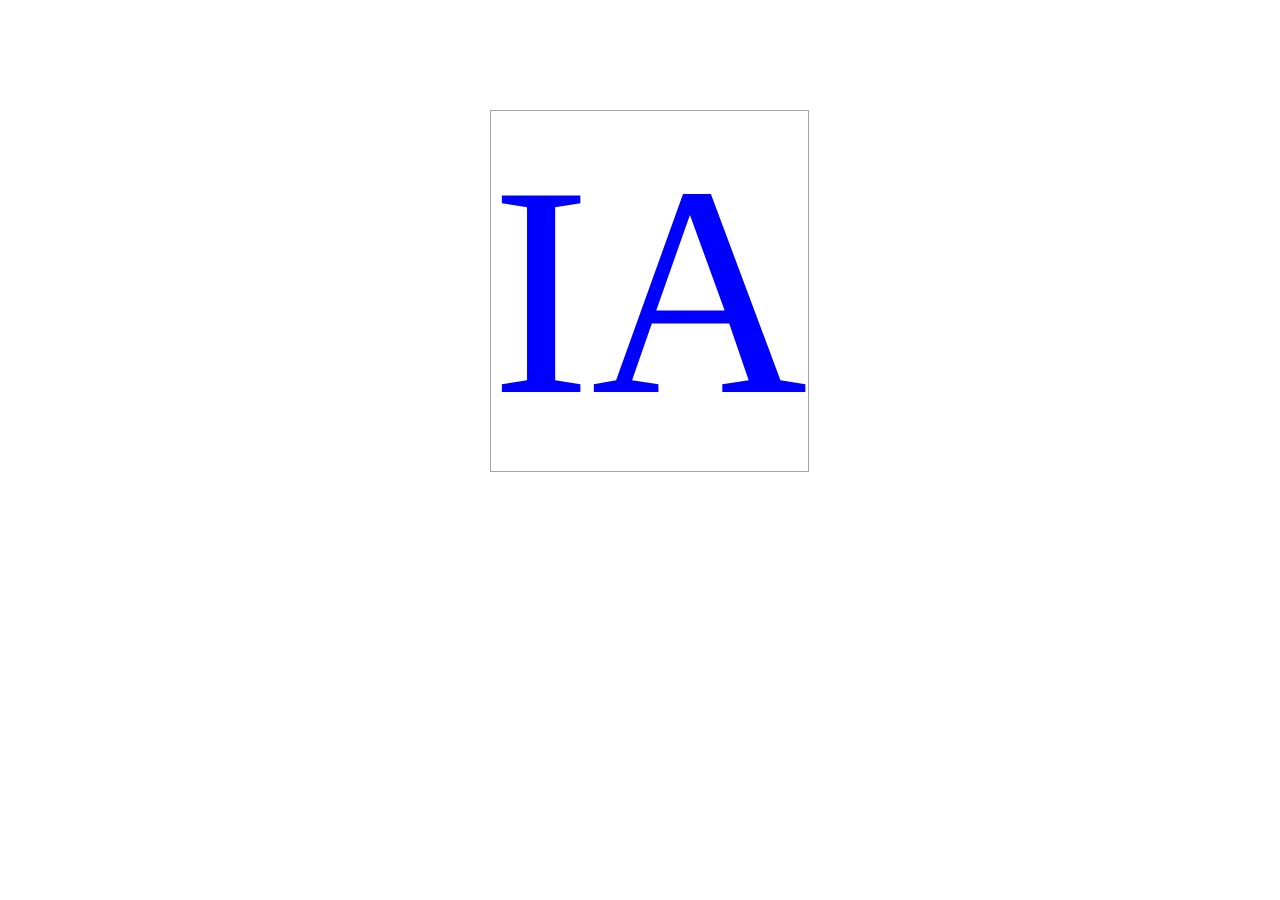
<file: index.htm>
<!DOCTYPE HTML>
<html xmlns="http://www.w3.org/1999/xhtml" dir="ltr" lang="en">
 <head>
  <meta http-equiv="content-type" content="text/html; charset=UTF-8" />
  <meta name="generator" content="openElement (1.57.9)" />
  <link id="openElement" rel="stylesheet" type="text/css" href="WEFiles/Css/v02/openElement.css?v=50491144800" />
  <link id="OETemplate1" rel="stylesheet" type="text/css" href="Templates/Base.css?v=50491144800" />
  <link id="OEBase" rel="stylesheet" type="text/css" href="index.css?v=50491144800" />
  <!--[if lte IE 7]>
  <link rel="stylesheet" type="text/css" href="WEFiles/Css/ie7.css?v=50491144800" />
  <![endif]-->
  <script type="text/javascript">
   var WEInfoPage = {"PHPVersion":"phpOK","OEVersion":"1-57-9","PagePath":"index","Culture":"DEFAULT","LanguageCode":"EN","RelativePath":"","RenderMode":"Export","PageAssociatePath":"index","EditorTexts":null};
  </script>
  <script type="text/javascript" src="WEFiles/Client/jQuery/1.10.2.js?v=50491144800"></script>
  <script type="text/javascript" src="WEFiles/Client/jQuery/migrate.js?v=50491144800"></script>
  <script type="text/javascript" src="WEFiles/Client/Common/oe.min.js?v=50491144800"></script>
  <script type="text/javascript" src="index(var).js?v=50491144800"></script>
  <script type="text/javascript" src="WEFiles/Client/WEDisableRightClick-v21.js?v=50491144800"></script>
 </head>
 <body class="" data-gl="{&quot;KeywordsHomeNotInherits&quot;:false}">
  <form id="XForm" method="post" action="#"></form>
  <div id="XBody" class="BaseDiv RBoth OEPageXbody OESK_XBody_Default" style="z-index:1000">
   <div class="OESZ OESZ_DivContent OESZG_XBody">
    <div class="OESZ OESZ_XBodyContent OESZG_XBody OECT OECT_Content OECTAbs">
     <div id="WEf108c224e3" class="BaseDiv RNone OEWELinkButton OESK_WELinkButton_Default" style="z-index:1001" onclick="return OE.Navigate.open(event,'Files/Other/IA/AI.htm',1)">
      <div class="OESZ OESZ_DivContent OESZG_WEf108c224e3">
       <a class="OESZ OESZ_Text OESZG_WEf108c224e3 ContentBox" href="Files/Other/IA/AI.htm"><span style="font-size:300px;">IA</span></a>
      </div>
     </div>
    </div>
    <div class="OESZ OESZ_XBodyFooter OESZG_XBody OECT OECT_Footer OECTAbs"></div>
   </div>
  </div>
 </body>
</html>
</file>
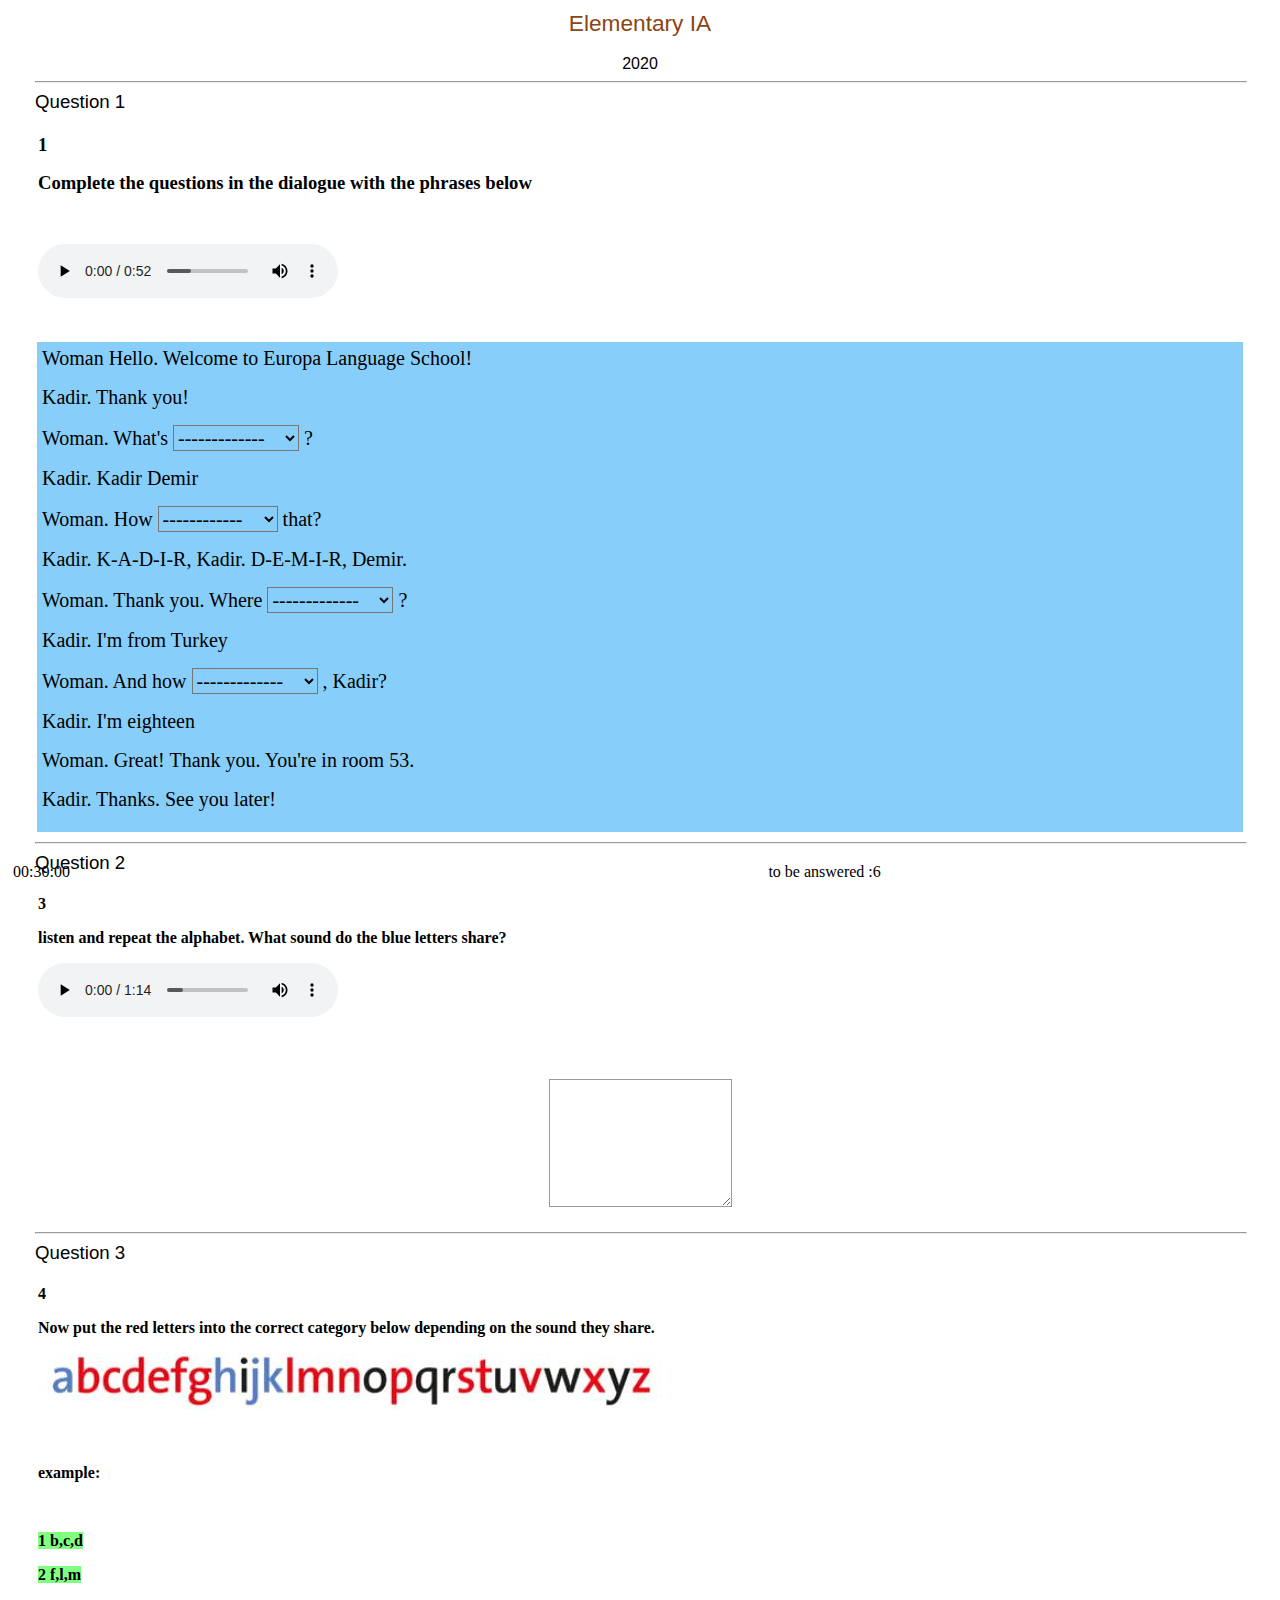
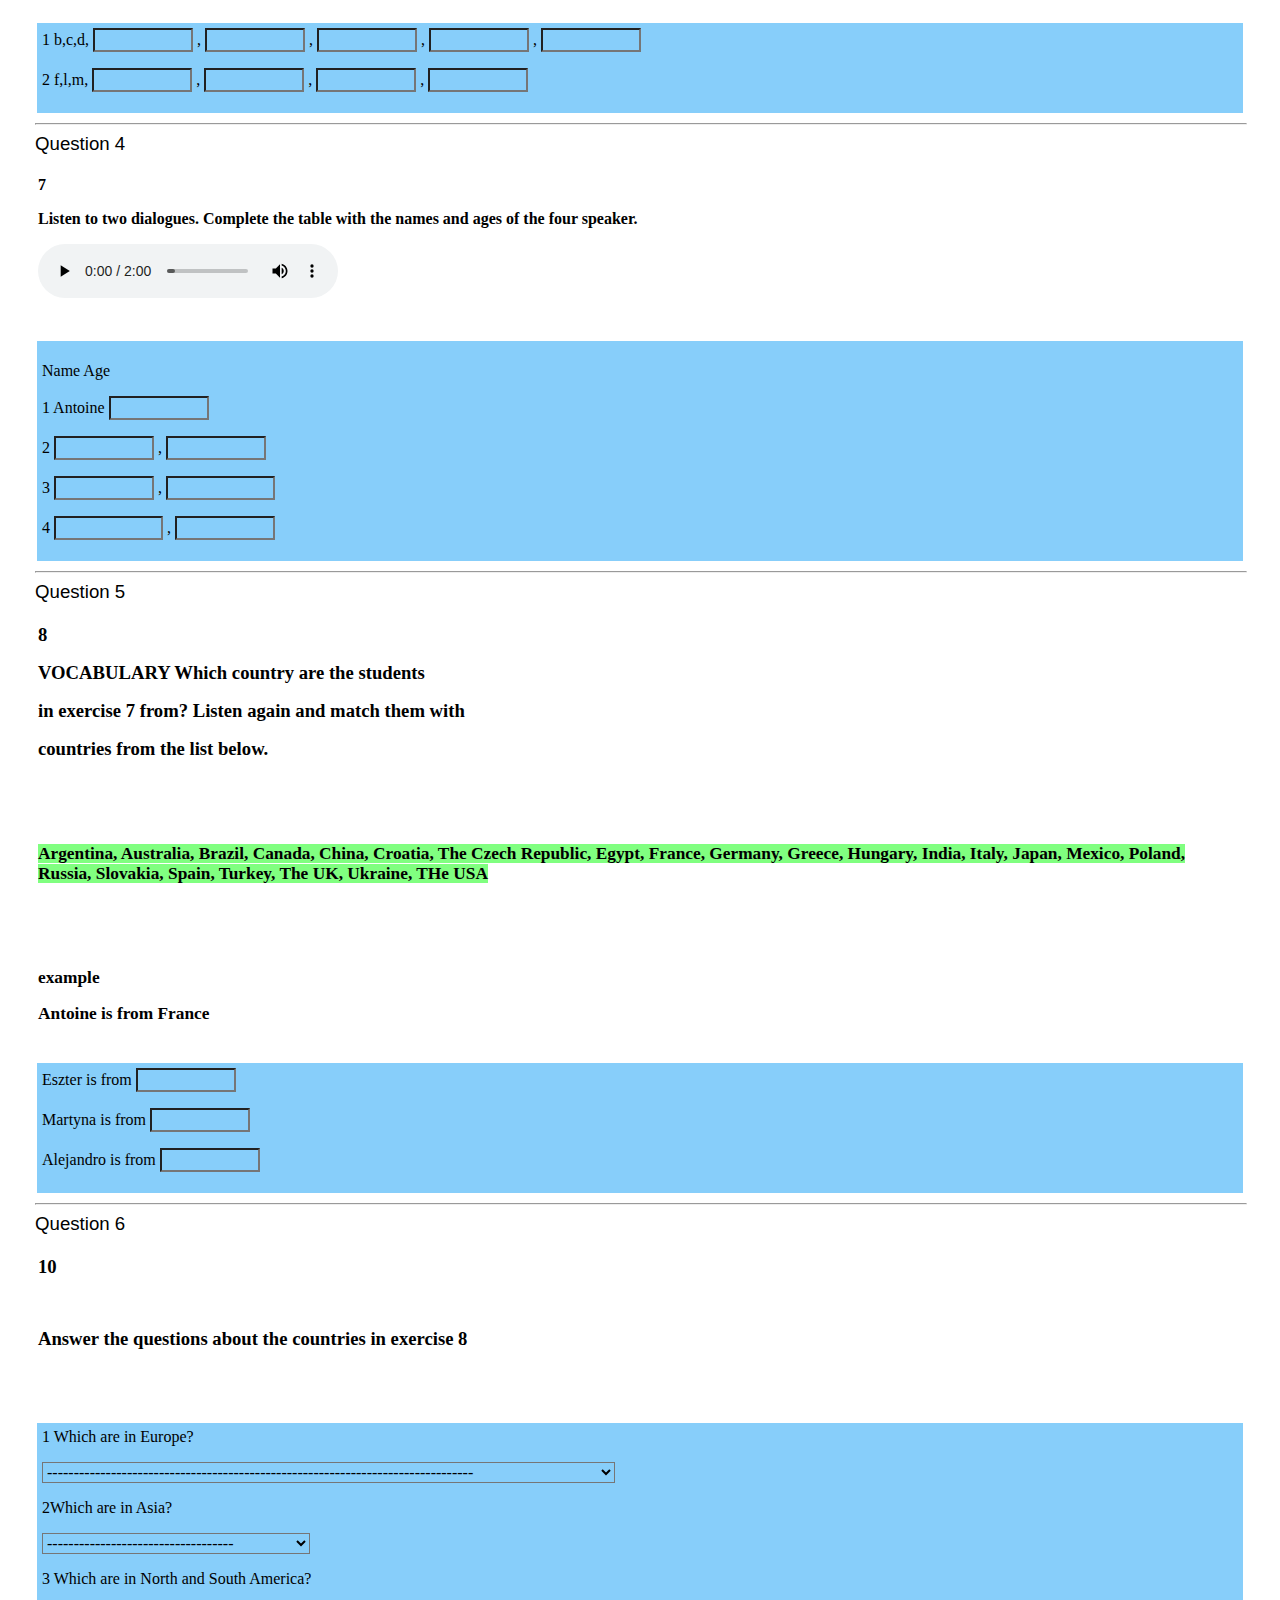
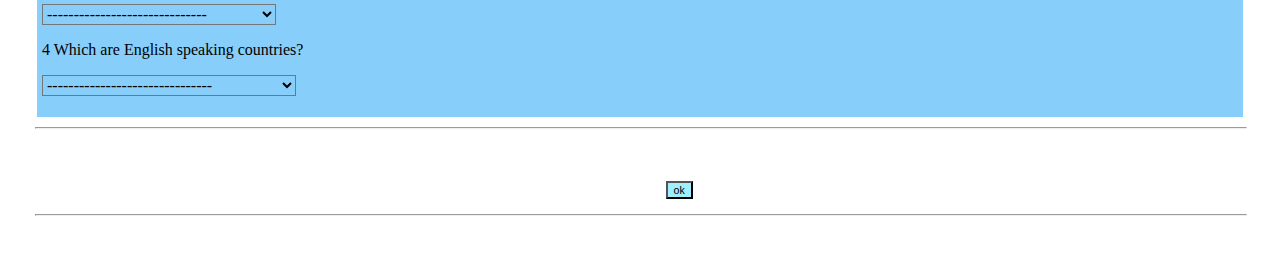
<file: Files/Other/IA/AI.htm>
<!DOCTYPE html>
<HTML>
<HEAD>
<META HTTP-EQUIV="Content-Type" CONTENT="text/html; CHARSET=Windows-1252">
<META name="Author" content="Produced using smartkurs 2.0">
<META name="generator" content="smartkurs 2.0">
<META name="keywords" content="quiz">
<META name="description" content="Elementary IA">
<TITLE>smartkurs</TITLE>
<LINK href="css/AI.css" rel="stylesheet" type="text/css">
<link href="css/base.css" rel="stylesheet"/>
<SCRIPT LANGUAGE='JavaScript' SRC='./AI.js'></SCRIPT>
<link href="css/modalDlg.css" rel="stylesheet"/>

<script language="javascript" type="text/javascript">
 document.addEventListener("contextmenu", function(e){ e.preventDefault();}, false);

function startQuiz() {
  var status;

  Constructor();
  window.focus();
  UnmanageAllDialogs();
  init_valid();
  AskMeName();
  startFloatLayer();
  oldtime=StartTime();
  Timer();
  if (GetNRepeat()==0) initShortQuestion();
  end_test=0;
}

function ManageLoadPage()
{
startQuiz();
}
</script>
</HEAD>
<BODY OnLoad="ManageLoadPage()" >
<div style="width:100%; margin:0 auto;">
<script language="javascript" type="text/javascript">
  keyword = "coAppNdJ+FV@tf";
</script>
  <form class="hidden_style"><input type="hidden" id="hidden_url" value="css/AI.css"></form>
<CENTER>
<SPAN class='quiz_title_class'>Elementary IA</SPAN><BR>
<BR>
<SPAN class='quiz_profile_class'>2020</SPAN><BR>
</CENTER>
<HR class='horizontal-bar'>
<FORM NAME='domanda'>

<TABLE id='FloatingStatusbarPanel' width='95%' style='position:absolute; left:100px; top:-100px; z-index:2;'>
<TR>
<TD ALIGN='left' ID='clock' CLASS='floating_statusbar_class'>00:30:00</TD>
<TD ALIGN='center' CLASS='floating_statusbar_class'>
to be answered :<SPAN ID='nToDo'>6</SPAN>
</TD></TR></TABLE>

<script language="javascript" type="text/javascript">
function initValuate1()
{
 this.length = 4;
 var choice,valuation,data,remark;
 choice = getTextSelected(document.domanda.gap001000);
 valuation = new init_array(1);
 valuation.length = 1;
 valuation[0] = unescape(DecodeString("RMIJzmMF2kSZ6Vn0"));
 data = unescape("<span style=%22background-color:#87CEFA;font-family:Times New Roman;font-size:15pt;%22>Woman Hello. Welcome to Europa Language School! </span></p>    <p><span style=%22background-color:#87CEFA;font-family:Times New Roman;font-size:15pt;%22>Kadir. Thank you! </span></p>    <p><span style=%22background-color:#87CEFA;font-family:Times New Roman;font-size:15pt;%22>Woman. What%27s");
 this[0] = new AnsReport(choice,valuation,data,0);
 choice = getTextSelected(document.domanda.gap001001);
 valuation = new init_array(1);
 valuation.length = 1;
 valuation[0] = unescape(DecodeString("KGSxC18XEcNLLNvL"));
 data = unescape("?</span></p>    <p><span style=%22background-color:#87CEFA;font-family:Times New Roman;font-size:15pt;%22>Kadir. Kadir Demir </span></p>    <p><span style=%22background-color:#87CEFA;font-family:Times New Roman;font-size:15pt;%22>Woman. How");
 this[1] = new AnsReport(choice,valuation,data,0);
 choice = getTextSelected(document.domanda.gap001002);
 valuation = new init_array(1);
 valuation.length = 1;
 valuation[0] = unescape(DecodeString("JmW3jM8vB0kvrn+w"));
 data = unescape("that? </span></p>    <p><span style=%22background-color:#87CEFA;font-family:Times New Roman;font-size:15pt;%22>Kadir. K-A-D-I-R, Kadir. D-E-M-I-R, Demir. </span></p>    <p><span style=%22background-color:#87CEFA;font-family:Times New Roman;font-size:15pt;%22>Woman. Thank you. Where");
 this[2] = new AnsReport(choice,valuation,data,0);
 choice = getTextSelected(document.domanda.gap001003);
 valuation = new init_array(1);
 valuation.length = 1;
 valuation[0] = unescape(DecodeString("1cazcfZuov/5EqSa"));
 data = unescape("?</span></p>    <p><span style=%22background-color:#87CEFA;font-family:Times New Roman;font-size:15pt;%22> Kadir. I%27m from Turkey </span></p>    <p><span style=%22background-color:#87CEFA;font-family:Times New Roman;font-size:15pt;%22>Woman. And how");
 this[3] = new AnsReport(choice,valuation,data,0);
 pesi[0]=DecodeNumber('lqToU4BqZ1Y=',907,0,99999);

}

</script>
<IMG SRC="media/check.png" CLASS='checkHide' ID='check0' ALIGN='LEFT' HSPACE='5'>
<A NAME='qstAnchor0'>
</A>
<DIV class='quiz_quest_header_class'> Question 1  </DIV>

<DIV ID='hideAns0' CLASS='cardHide'>
<TABLE class="qst_feedback_table_class"><TR class="qst_feedback_TH_class"><TD CLASS="qst_feedback_TD_class">
<SPAN ID='hideTxt0'></SPAN>
</TD></TR></TABLE>
</DIV>
<BR />
<TABLE WIDTH="100%">
<TR><TD class="quiz_quest_class">
<span style="background-color:#FFFFFF;font-family:Microsoft Sans Serif;font-size:14pt;">1</span></p>    <p><span style="background-color:#FFFFFF;font-family:Microsoft Sans Serif;font-size:14pt;">Complete the questions in the dialogue with the phrases below</span></p>    <p>&nbsp;</p>    <p><span style="background-color:#FFFFFF;font-family:Microsoft Sans Serif;font-size:14pt;">
<audio controls><source src="media/p004_track1_02.mp3" type="audio/mpeg" /><EMBED SRC="media/p004_track1_02.mp3" ALIGN="" style = "clear:none" VOLUME="50" AUTOSTART="FALSE" LOOP="FALSE" ></EMBED></audio>
</span></TD></TR></TABLE>
<BR />
<TABLE WIDTH='100%'>
<TR><TD ALIGN='LEFT' class='quiz_answer_class' style='padding:5px'>
<span style="background-color:#87CEFA;font-family:Times New Roman;font-size:15pt;">Woman Hello. Welcome to Europa Language School! </span></p>    <p><span style="background-color:#87CEFA;font-family:Times New Roman;font-size:15pt;">Kadir. Thank you! </span></p>    <p><span style="background-color:#87CEFA;font-family:Times New Roman;font-size:15pt;">Woman. What's <SELECT NAME='gap001000' STYLE='background-color:#87CEFA;font-family:Times New Roman;font-size:15pt;' class='quiz_answer_class'>  <OPTION value='' SELECTED> ------------- </OPTION>
 <OPTION value=" are you from"> are you from</OPTION>
 <OPTION value=" do you spell"> do you spell</OPTION>
 <OPTION value="your name">your name</OPTION>
 </SELECT>
?</span></p>    <p><span style="background-color:#87CEFA;font-family:Times New Roman;font-size:15pt;">Kadir. Kadir Demir </span></p>    <p><span style="background-color:#87CEFA;font-family:Times New Roman;font-size:15pt;">Woman. How <SELECT NAME='gap001001' STYLE='background-color:#87CEFA;font-family:Times New Roman;font-size:15pt;' class='quiz_answer_class'>  <OPTION value='' SELECTED> ------------ </OPTION>
 <OPTION value=" your name"> your name</OPTION>
 <OPTION value=" old are you"> old are you</OPTION>
 <OPTION value="do you spell">do you spell</OPTION>
 </SELECT>
that? </span></p>    <p><span style="background-color:#87CEFA;font-family:Times New Roman;font-size:15pt;">Kadir. K-A-D-I-R, Kadir. D-E-M-I-R, Demir. </span></p>    <p><span style="background-color:#87CEFA;font-family:Times New Roman;font-size:15pt;">Woman. Thank you. Where <SELECT NAME='gap001002' STYLE='background-color:#87CEFA;font-family:Times New Roman;font-size:15pt;' class='quiz_answer_class'>  <OPTION value='' SELECTED> ------------- </OPTION>
 <OPTION value=" your name"> your name</OPTION>
 <OPTION value="are you from">are you from</OPTION>
 <OPTION value=" do you spell"> do you spell</OPTION>
 </SELECT>
?</span></p>    <p><span style="background-color:#87CEFA;font-family:Times New Roman;font-size:15pt;"> Kadir. I'm from Turkey </span></p>    <p><span style="background-color:#87CEFA;font-family:Times New Roman;font-size:15pt;">Woman. And how <SELECT NAME='gap001003' STYLE='background-color:#87CEFA;font-family:Times New Roman;font-size:15pt;' class='quiz_answer_class'>  <OPTION value='' SELECTED> ------------- </OPTION>
 <OPTION value="old are you">old are you</OPTION>
 <OPTION value=" are you from"> are you from</OPTION>
 <OPTION value=" do you spell"> do you spell</OPTION>
 </SELECT>
, Kadir? </span></p>    <p><span style="background-color:#87CEFA;font-family:Times New Roman;font-size:15pt;">Kadir. I'm eighteen</span></p>    <p><span style="background-color:#87CEFA;font-family:Times New Roman;font-size:15pt;"> Woman. Great! Thank you. You're in room 53.</span></p>    <p><span style="background-color:#87CEFA;font-family:Times New Roman;font-size:15pt;">Kadir. Thanks. See you later!</span></TD></TR></TABLE>
<HR class='horizontal-bar'>
<script language="javascript" type="text/javascript">
function initValuate2()
{
 var choice;
 this.length = 1;
 choice = document.domanda.openAns2.value;
 this[0] = new AnsReport(choice,0,0,0);
 pesi[1]=DecodeNumber('UA93/1TW+Zs=',928,0,99999);

}

</script>
<IMG SRC="media/check.png" CLASS='checkHide' ID='check1' ALIGN='LEFT' HSPACE='5'>
<A NAME='qstAnchor1'>
</A>
<DIV class='quiz_quest_header_class'> Question 2  </DIV>

<DIV ID='hideAns1' CLASS='cardHide'>
<TABLE class="qst_feedback_table_class"><TR class="qst_feedback_TH_class"><TD CLASS="qst_feedback_TD_class">
<SPAN ID='hideTxt1'></SPAN>
</TD></TR></TABLE>
</DIV>
<BR />
<TABLE WIDTH="100%">
<TR><TD class="quiz_quest_class">
<b><span style="background-color:#FFFFFF;font-family:Times New Roman;font-size:12pt;">3</span></b></p>    <p><b><span style="background-color:#FFFFFF;font-family:Times New Roman;font-size:12pt;">listen and repeat the alphabet. What sound do the blue letters share?</span></b></p>    <p><b><span style="background-color:#FFFFFF;font-family:Times New Roman;font-size:12pt;">
<audio controls><source src="media/p004_track1_03.mp3" type="audio/mpeg" /><EMBED SRC="media/p004_track1_03.mp3" ALIGN="" style = "clear:none" VOLUME="50" AUTOSTART="FALSE" LOOP="FALSE" ></EMBED></audio>
</span></b></TD></TR></TABLE>
<BR />
<CENTER>
<P>
<TEXTAREA NAME='openAns2' ROWS='8'></TEXTAREA>
</P>
</CENTER>
<HR class='horizontal-bar'>
<script language="javascript" type="text/javascript">
function initValuate3()
{
 this.length = 9;
 var choice,valuation,data,remark;
 choice = document.domanda.gap003000.value;
 valuation = new init_array(1);
 valuation.length = 1;
 valuation[0] = unescape(DecodeString("jqcUeUXV4Cg="));
 data = unescape("<span style=%22background-color:#87CEFA;font-family:Times New Roman;font-size:12pt;%22>1 b,c,d,");
 this[0] = new AnsReport(choice,valuation,data,0);
 choice = document.domanda.gap003001.value;
 valuation = new init_array(1);
 valuation.length = 1;
 valuation[0] = unescape(DecodeString("wymRlvoylFM="));
 data = unescape(",");
 this[1] = new AnsReport(choice,valuation,data,0);
 choice = document.domanda.gap003002.value;
 valuation = new init_array(1);
 valuation.length = 1;
 valuation[0] = unescape(DecodeString("DY13B/91lOE="));
 data = unescape(",");
 this[2] = new AnsReport(choice,valuation,data,0);
 choice = document.domanda.gap003003.value;
 valuation = new init_array(1);
 valuation.length = 1;
 valuation[0] = unescape(DecodeString("0g0MXPeLCSI="));
 data = unescape(",");
 this[3] = new AnsReport(choice,valuation,data,0);
 choice = document.domanda.gap003004.value;
 valuation = new init_array(1);
 valuation.length = 1;
 valuation[0] = unescape(DecodeString("lnqnEtCFzWA="));
 data = unescape(",");
 this[4] = new AnsReport(choice,valuation,data,0);
 choice = document.domanda.gap003005.value;
 valuation = new init_array(1);
 valuation.length = 1;
 valuation[0] = unescape(DecodeString("bflWb3bSId0="));
 data = unescape("</span></p>    <p><span style=%22background-color:#87CEFA;font-family:Times New Roman;font-size:12pt;%22>2 f,l,m,");
 this[5] = new AnsReport(choice,valuation,data,0);
 choice = document.domanda.gap003006.value;
 valuation = new init_array(1);
 valuation.length = 1;
 valuation[0] = unescape(DecodeString("Zkv4Sj9rRtI="));
 data = unescape(",");
 this[6] = new AnsReport(choice,valuation,data,0);
 choice = document.domanda.gap003007.value;
 valuation = new init_array(1);
 valuation.length = 1;
 valuation[0] = unescape(DecodeString("Xz2/e5qn/hU="));
 data = unescape(",");
 this[7] = new AnsReport(choice,valuation,data,0);
 choice = document.domanda.gap003008.value;
 valuation = new init_array(1);
 valuation.length = 1;
 valuation[0] = unescape(DecodeString("aHvO4UJjFSM="));
 data = unescape(",");
 this[8] = new AnsReport(choice,valuation,data,0);
 pesi[2]=DecodeNumber('qqIrJn+bUak=',949,0,99999);

}

</script>
<IMG SRC="media/check.png" CLASS='checkHide' ID='check2' ALIGN='LEFT' HSPACE='5'>
<A NAME='qstAnchor2'>
</A>
<DIV class='quiz_quest_header_class'> Question 3  </DIV>

<DIV ID='hideAns2' CLASS='cardHide'>
<TABLE class="qst_feedback_table_class"><TR class="qst_feedback_TH_class"><TD CLASS="qst_feedback_TD_class">
<SPAN ID='hideTxt2'></SPAN>
</TD></TR></TABLE>
</DIV>
<BR />
<TABLE WIDTH="100%">
<TR><TD class="quiz_quest_class">
<b><span style="background-color:#FFFFFF;font-family:Times New Roman;font-size:12pt;">4</span></b></p>    <p><b><span style="background-color:#FFFFFF;font-family:Times New Roman;font-size:12pt;"> Now put the red letters into the correct category below depending on the sound they share.</span></b></p>    <p><img width="633" height="57" src="media/img_0003_0000_00_1.jpg" /></p>    <p>&nbsp;</p>    <p><b><span style="background-color:#FFFFFF;font-family:Times New Roman;font-size:12pt;">example: </span></b></p>    <p>&nbsp;</p>    <p><b><span style="background-color:#80FF80;font-family:Times New Roman;font-size:12pt;">1 b,c,d</span></b></p>    <p><b><span style="background-color:#80FF80;font-family:Times New Roman;font-size:12pt;">2 f,l,m</span></b></p>    <p></TD></TR></TABLE>
<BR />
<TABLE WIDTH='100%'>
<TR><TD ALIGN='LEFT' class='quiz_answer_class' style='padding:5px'>
<span style="background-color:#87CEFA;font-family:Times New Roman;font-size:12pt;">1 b,c,d, <INPUT TYPE='text' NAME='gap003000' SIZE=8 STYLE='background-color:#87CEFA;font-family:Times New Roman;font-size:12pt;' class='quiz_answer_class'> , <INPUT TYPE='text' NAME='gap003001' SIZE=8 STYLE='background-color:#87CEFA;font-family:Times New Roman;font-size:12pt;' class='quiz_answer_class'> , <INPUT TYPE='text' NAME='gap003002' SIZE=8 STYLE='background-color:#87CEFA;font-family:Times New Roman;font-size:12pt;' class='quiz_answer_class'> , <INPUT TYPE='text' NAME='gap003003' SIZE=8 STYLE='background-color:#87CEFA;font-family:Times New Roman;font-size:12pt;' class='quiz_answer_class'> , <INPUT TYPE='text' NAME='gap003004' SIZE=8 STYLE='background-color:#87CEFA;font-family:Times New Roman;font-size:12pt;' class='quiz_answer_class'> </span></p>    <p><span style="background-color:#87CEFA;font-family:Times New Roman;font-size:12pt;">2 f,l,m, <INPUT TYPE='text' NAME='gap003005' SIZE=8 STYLE='background-color:#87CEFA;font-family:Times New Roman;font-size:12pt;' class='quiz_answer_class'> , <INPUT TYPE='text' NAME='gap003006' SIZE=8 STYLE='background-color:#87CEFA;font-family:Times New Roman;font-size:12pt;' class='quiz_answer_class'> , <INPUT TYPE='text' NAME='gap003007' SIZE=8 STYLE='background-color:#87CEFA;font-family:Times New Roman;font-size:12pt;' class='quiz_answer_class'> , <INPUT TYPE='text' NAME='gap003008' SIZE=8 STYLE='background-color:#87CEFA;font-family:Times New Roman;font-size:12pt;' class='quiz_answer_class'> </span></TD></TR></TABLE>
<HR class='horizontal-bar'>
<script language="javascript" type="text/javascript">
function initValuate4()
{
 this.length = 7;
 var choice,valuation,data,remark;
 choice = document.domanda.gap004000.value;
 valuation = new init_array(2);
 valuation.length = 2;
 valuation[0] = unescape(DecodeString("8KojU/b2CvY="));
 valuation[1] = unescape(DecodeString("LPJlwhOhsKg="));
 data = unescape("<span style=%22background-color:#87CEFA;font-family:Times New Roman;font-size:12pt;%22> </span></p>    <p><span style=%22background-color:#87CEFA;font-family:Times New Roman;font-size:12pt;%22>    Name   Age</span></p>    <p><span style=%22background-color:#87CEFA;font-family:Times New Roman;font-size:12pt;%22>1  Antoine");
 this[0] = new AnsReport(choice,valuation,data,0);
 choice = document.domanda.gap004001.value;
 valuation = new init_array(1);
 valuation.length = 1;
 valuation[0] = unescape(DecodeString("idhLaeOIBag="));
 data = unescape("</span></p>    <p><span style=%22background-color:#87CEFA;font-family:Times New Roman;font-size:12pt;%22>2");
 this[1] = new AnsReport(choice,valuation,data,0);
 choice = document.domanda.gap004002.value;
 valuation = new init_array(2);
 valuation.length = 2;
 valuation[0] = unescape(DecodeString("8KojU/b2CvY="));
 valuation[1] = unescape(DecodeString("LPJlwhOhsKg="));
 data = unescape(",");
 this[2] = new AnsReport(choice,valuation,data,0);
 choice = document.domanda.gap004003.value;
 valuation = new init_array(1);
 valuation.length = 1;
 valuation[0] = unescape(DecodeString("htCoEPAp7xY="));
 data = unescape("</span></p>    <p><span style=%22background-color:#87CEFA;font-family:Times New Roman;font-size:12pt;%22>3");
 this[3] = new AnsReport(choice,valuation,data,0);
 choice = document.domanda.gap004004.value;
 valuation = new init_array(2);
 valuation.length = 2;
 valuation[0] = unescape(DecodeString("P+FYeMyDxSS9tnVY"));
 valuation[1] = unescape(DecodeString("4iQfbb2U3eA="));
 data = unescape(",");
 this[4] = new AnsReport(choice,valuation,data,0);
 choice = document.domanda.gap004005.value;
 valuation = new init_array(1);
 valuation.length = 1;
 valuation[0] = unescape(DecodeString("Eui4BLzC9YnJ8T9z"));
 data = unescape("</span></p>    <p><span style=%22background-color:#87CEFA;font-family:Times New Roman;font-size:12pt;%22>4");
 this[5] = new AnsReport(choice,valuation,data,0);
 choice = document.domanda.gap004006.value;
 valuation = new init_array(2);
 valuation.length = 2;
 valuation[0] = unescape(DecodeString("2T6Zj5MksIo="));
 valuation[1] = unescape(DecodeString("1MGtBBsI2N4="));
 data = unescape(",");
 this[6] = new AnsReport(choice,valuation,data,0);
 pesi[3]=DecodeNumber('SKto3I11RV0=',970,0,99999);

}

</script>
<IMG SRC="media/check.png" CLASS='checkHide' ID='check3' ALIGN='LEFT' HSPACE='5'>
<A NAME='qstAnchor3'>
</A>
<DIV class='quiz_quest_header_class'> Question 4  </DIV>

<DIV ID='hideAns3' CLASS='cardHide'>
<TABLE class="qst_feedback_table_class"><TR class="qst_feedback_TH_class"><TD CLASS="qst_feedback_TD_class">
<SPAN ID='hideTxt3'></SPAN>
</TD></TR></TABLE>
</DIV>
<BR />
<TABLE WIDTH="100%">
<TR><TD class="quiz_quest_class">
<b><span style="background-color:#FFFFFF;font-family:Times New Roman;font-size:12pt;">7</span></b></p>    <p><b><span style="background-color:#FFFFFF;font-family:Times New Roman;font-size:12pt;">Listen to two dialogues. Complete the table with the names and ages of the four speaker.</span></b></p>    <p><b><span style="background-color:#FFFFFF;font-family:Times New Roman;font-size:12pt;">
<audio controls><source src="media/p004_track1_05.mp3" type="audio/mpeg" /><EMBED SRC="media/p004_track1_05.mp3" ALIGN="" style = "clear:none" VOLUME="50" AUTOSTART="FALSE" LOOP="FALSE" ></EMBED></audio>
</span></b></TD></TR></TABLE>
<BR />
<TABLE WIDTH='100%'>
<TR><TD ALIGN='LEFT' class='quiz_answer_class' style='padding:5px'>
<span style="background-color:#87CEFA;font-family:Times New Roman;font-size:12pt;"> </span></p>    <p><span style="background-color:#87CEFA;font-family:Times New Roman;font-size:12pt;">    Name   Age</span></p>    <p><span style="background-color:#87CEFA;font-family:Times New Roman;font-size:12pt;">1  Antoine <INPUT TYPE='text' NAME='gap004000' SIZE=8 STYLE='background-color:#87CEFA;font-family:Times New Roman;font-size:12pt;' class='quiz_answer_class'> </span></p>    <p><span style="background-color:#87CEFA;font-family:Times New Roman;font-size:12pt;">2 <INPUT TYPE='text' NAME='gap004001' SIZE=8 STYLE='background-color:#87CEFA;font-family:Times New Roman;font-size:12pt;' class='quiz_answer_class'> , <INPUT TYPE='text' NAME='gap004002' SIZE=8 STYLE='background-color:#87CEFA;font-family:Times New Roman;font-size:12pt;' class='quiz_answer_class'> </span></p>    <p><span style="background-color:#87CEFA;font-family:Times New Roman;font-size:12pt;">3 <INPUT TYPE='text' NAME='gap004003' SIZE=8 STYLE='background-color:#87CEFA;font-family:Times New Roman;font-size:12pt;' class='quiz_answer_class'> , <INPUT TYPE='text' NAME='gap004004' SIZE=9 STYLE='background-color:#87CEFA;font-family:Times New Roman;font-size:12pt;' class='quiz_answer_class'> </span></p>    <p><span style="background-color:#87CEFA;font-family:Times New Roman;font-size:12pt;">4 <INPUT TYPE='text' NAME='gap004005' SIZE=9 STYLE='background-color:#87CEFA;font-family:Times New Roman;font-size:12pt;' class='quiz_answer_class'> , <INPUT TYPE='text' NAME='gap004006' SIZE=8 STYLE='background-color:#87CEFA;font-family:Times New Roman;font-size:12pt;' class='quiz_answer_class'> </span></TD></TR></TABLE>
<HR class='horizontal-bar'>
<script language="javascript" type="text/javascript">
function initValuate5()
{
 this.length = 3;
 var choice,valuation,data,remark;
 choice = document.domanda.gap005000.value;
 valuation = new init_array(1);
 valuation.length = 1;
 valuation[0] = unescape(DecodeString("mpCRRvvpQuo="));
 data = unescape("<span style=%22background-color:#87CEFA;font-family:Times New Roman;font-size:12pt;%22>Eszter is from");
 this[0] = new AnsReport(choice,valuation,data,0);
 choice = document.domanda.gap005001.value;
 valuation = new init_array(1);
 valuation.length = 1;
 valuation[0] = unescape(DecodeString("Hnp2khrfYh0="));
 data = unescape("</span></p>    <p><span style=%22background-color:#87CEFA;font-family:Times New Roman;font-size:12pt;%22>Martyna is from");
 this[1] = new AnsReport(choice,valuation,data,0);
 choice = document.domanda.gap005002.value;
 valuation = new init_array(1);
 valuation.length = 1;
 valuation[0] = unescape(DecodeString("GuhojSwmsBE="));
 data = unescape("</span></p>    <p><span style=%22background-color:#87CEFA;font-family:Times New Roman;font-size:12pt;%22>Alejandro is from");
 this[2] = new AnsReport(choice,valuation,data,0);
 pesi[4]=DecodeNumber('Vimz0qA61pw=',991,0,99999);

}

</script>
<IMG SRC="media/check.png" CLASS='checkHide' ID='check4' ALIGN='LEFT' HSPACE='5'>
<A NAME='qstAnchor4'>
</A>
<DIV class='quiz_quest_header_class'> Question 5  </DIV>

<DIV ID='hideAns4' CLASS='cardHide'>
<TABLE class="qst_feedback_table_class"><TR class="qst_feedback_TH_class"><TD CLASS="qst_feedback_TD_class">
<SPAN ID='hideTxt4'></SPAN>
</TD></TR></TABLE>
</DIV>
<BR />
<TABLE WIDTH="100%">
<TR><TD class="quiz_quest_class">
<span style="background-color:#FFFFFF;font-family:Microsoft Sans Serif;font-size:14pt;">8</span></p>    <p><span style="font-family:Microsoft Sans Serif;font-size:14pt;">VOCABULARY Which country are the students</span></p>    <p><span style="font-family:Microsoft Sans Serif;font-size:14pt;">in exercise 7 from? Listen again and match them with</span></p>    <p><span style="font-family:Microsoft Sans Serif;font-size:14pt;">countries from the list below.</span></p>    <p>&nbsp;</p>    <p>&nbsp;</p>    <p><span style="background-color:#80FF80;font-family:Microsoft Sans Serif;font-size:13pt;">Argentina, Australia, Brazil, Canada, China, Croatia, The Czech Republic, Egypt, France, Germany, Greece, Hungary, India, Italy, Japan, Mexico, Poland, Russia, Slovakia, Spain, Turkey, The UK, Ukraine, THe USA</span></p>    <p>&nbsp;</p>    <p>&nbsp;</p>    <p><span style="background-color:#FFFFFF;font-family:Microsoft Sans Serif;font-size:13pt;">example </span></p>    <p><span style="background-color:#FFFFFF;font-family:Microsoft Sans Serif;font-size:13pt;">Antoine is from France</span></TD></TR></TABLE>
<BR />
<TABLE WIDTH='100%'>
<TR><TD ALIGN='LEFT' class='quiz_answer_class' style='padding:5px'>
<span style="background-color:#87CEFA;font-family:Times New Roman;font-size:12pt;">Eszter is from <INPUT TYPE='text' NAME='gap005000' SIZE=8 STYLE='background-color:#87CEFA;font-family:Times New Roman;font-size:12pt;' class='quiz_answer_class'> </span></p>    <p><span style="background-color:#87CEFA;font-family:Times New Roman;font-size:12pt;">Martyna is from <INPUT TYPE='text' NAME='gap005001' SIZE=8 STYLE='background-color:#87CEFA;font-family:Times New Roman;font-size:12pt;' class='quiz_answer_class'> </span></p>    <p><span style="background-color:#87CEFA;font-family:Times New Roman;font-size:12pt;">Alejandro is from <INPUT TYPE='text' NAME='gap005002' SIZE=8 STYLE='background-color:#87CEFA;font-family:Times New Roman;font-size:12pt;' class='quiz_answer_class'> </span></TD></TR></TABLE>
<HR class='horizontal-bar'>
<script language="javascript" type="text/javascript">
function initValuate6()
{
 this.length = 4;
 var choice,valuation,data,remark;
 choice = getTextSelected(document.domanda.gap006000);
 valuation = new init_array(1);
 valuation.length = 1;
 valuation[0] = unescape(DecodeString("GEWcZtincrK8YsEUpluLT2XvM+nflWncFJtnYroZxyokMIj6ioNzNZd7wkoTBWAOqs7FoidKf1Qdqw9lZK9Fc+aopdI+VALh+g4qQUPlU6E="));
 data = unescape("<span style=%22background-color:#87CEFA;font-family:Times New Roman;font-size:12pt;%22>1 Which are in Europe?</span></p>    <p><span style=%22background-color:#87CEFA;font-family:Times New Roman;font-size:12pt;%22>");
 this[0] = new AnsReport(choice,valuation,data,0);
 choice = getTextSelected(document.domanda.gap006001);
 valuation = new init_array(1);
 valuation.length = 1;
 valuation[0] = unescape(DecodeString("4TumZYT/w/Gt3O0o6nhsOICJts/vVBAh16dN6lAkoiI="));
 data = unescape("</span></p>    <p><span style=%22background-color:#87CEFA;font-family:Times New Roman;font-size:12pt;%22>2Which are in Asia?</span></p>    <p><span style=%22background-color:#87CEFA;font-family:Times New Roman;font-size:12pt;%22>");
 this[1] = new AnsReport(choice,valuation,data,0);
 choice = getTextSelected(document.domanda.gap006002);
 valuation = new init_array(1);
 valuation.length = 1;
 valuation[0] = unescape(DecodeString("tB8X3nBG+I2QMkERrE5DzxuRUtJ5oTZvuCmAyP2e3MA="));
 data = unescape("</span></p>    <p><span style=%22background-color:#87CEFA;font-family:Times New Roman;font-size:12pt;%22>3 Which are in North and South America?</span></p>    <p><span style=%22background-color:#87CEFA;font-family:Times New Roman;font-size:12pt;%22>");
 this[2] = new AnsReport(choice,valuation,data,0);
 choice = getTextSelected(document.domanda.gap006003);
 valuation = new init_array(1);
 valuation.length = 1;
 valuation[0] = unescape(DecodeString("xEnBvaQIANIS7Zl8qWvTBND4Nkvq45B+B/wlmqxFYKA="));
 data = unescape("</span></p>    <p><span style=%22background-color:#87CEFA;font-family:Times New Roman;font-size:12pt;%22>4 Which are English speaking countries?</span></p>    <p><span style=%22background-color:#87CEFA;font-family:Times New Roman;font-size:12pt;%22>");
 this[3] = new AnsReport(choice,valuation,data,0);
 pesi[5]=DecodeNumber('lFKN9v7+GNw=',1012,0,99999);

}

</script>
<IMG SRC="media/check.png" CLASS='checkHide' ID='check5' ALIGN='LEFT' HSPACE='5'>
<A NAME='qstAnchor5'>
</A>
<DIV class='quiz_quest_header_class'> Question 6  </DIV>

<DIV ID='hideAns5' CLASS='cardHide'>
<TABLE class="qst_feedback_table_class"><TR class="qst_feedback_TH_class"><TD CLASS="qst_feedback_TD_class">
<SPAN ID='hideTxt5'></SPAN>
</TD></TR></TABLE>
</DIV>
<BR />
<TABLE WIDTH="100%">
<TR><TD class="quiz_quest_class">
<span style="background-color:#FFFFFF;font-family:Microsoft Sans Serif;font-size:14pt;">10</span></p>    <p>&nbsp;</p>    <p><span style="background-color:#FFFFFF;font-family:Microsoft Sans Serif;font-size:14pt;">Answer the questions about the countries in exercise 8</span></p>    <p>&nbsp;</p>    <p></TD></TR></TABLE>
<BR />
<TABLE WIDTH='100%'>
<TR><TD ALIGN='LEFT' class='quiz_answer_class' style='padding:5px'>
<span style="background-color:#87CEFA;font-family:Times New Roman;font-size:12pt;">1 Which are in Europe?</span></p>    <p><span style="background-color:#87CEFA;font-family:Times New Roman;font-size:12pt;"> <SELECT NAME='gap006000' STYLE='background-color:#87CEFA;font-family:Times New Roman;font-size:12pt;' class='quiz_answer_class'>  <OPTION value='' SELECTED> -------------------------------------------------------------------------------- </OPTION>
 <OPTION value="Croatia the Czech Republich France Germany Greece Hungary Italy Poland Russia Sl">Croatia the Czech Republich France Germany Greece Hungary Italy Poland Russia Sl</OPTION>
 <OPTION value=" Australia Canada The USA"> Australia Canada The USA</OPTION>
 </SELECT>
</span></p>    <p><span style="background-color:#87CEFA;font-family:Times New Roman;font-size:12pt;">2Which are in Asia?</span></p>    <p><span style="background-color:#87CEFA;font-family:Times New Roman;font-size:12pt;"> <SELECT NAME='gap006001' STYLE='background-color:#87CEFA;font-family:Times New Roman;font-size:12pt;' class='quiz_answer_class'>  <OPTION value='' SELECTED> ----------------------------------- </OPTION>
 <OPTION value="China India Japan Russia Turkey">China India Japan Russia Turkey</OPTION>
 <OPTION value=" Croatia The Czech Republic Germany"> Croatia The Czech Republic Germany</OPTION>
 </SELECT>
</span></p>    <p><span style="background-color:#87CEFA;font-family:Times New Roman;font-size:12pt;">3 Which are in North and South America?</span></p>    <p><span style="background-color:#87CEFA;font-family:Times New Roman;font-size:12pt;"> <SELECT NAME='gap006002' STYLE='background-color:#87CEFA;font-family:Times New Roman;font-size:12pt;' class='quiz_answer_class'>  <OPTION value='' SELECTED> ------------------------------ </OPTION>
 <OPTION value="Argentina Brazil Canada Mexico">Argentina Brazil Canada Mexico</OPTION>
 <OPTION value=" China India Japan"> China India Japan</OPTION>
 </SELECT>
</span></p>    <p><span style="background-color:#87CEFA;font-family:Times New Roman;font-size:12pt;">4 Which are English speaking countries?</span></p>    <p><span style="background-color:#87CEFA;font-family:Times New Roman;font-size:12pt;"> <SELECT NAME='gap006003' STYLE='background-color:#87CEFA;font-family:Times New Roman;font-size:12pt;' class='quiz_answer_class'>  <OPTION value='' SELECTED> ------------------------------- </OPTION>
 <OPTION value="Australia Canada The UK The USA">Australia Canada The UK The USA</OPTION>
 <OPTION value=" Russia Slovakia Japan"> Russia Slovakia Japan</OPTION>
 </SELECT>
</span></p>    <p></TD></TR></TABLE>
<HR class='horizontal-bar'>
<BR><BR>
<SPAN id='verifyButtonId' class='okButtonClass'><TABLE WIDTH='100%' class='quiz_table_verify'>
<TR><TD class='quiz_table_verify_TD'><SPAN class='quiz_remark_class'></SPAN></TD>
<TD class='quiz_table_verify_TD'>
<INPUT TYPE='button' VALUE='ok' onClick="parent.end_test=1;parent.EndQuiz()" class="quiz_verify_box_class"></TD></TR></TABLE></SPAN>
<HR class='horizontal-bar'>
<BR /><BR />
</FORM>
</DIV>
</BODY>
</HTML>
</file>
<file: WEFiles/Css/v02/openElement.css>
body{padding:0 !important;margin:0 !important;font-size:16px;line-height:1.2;-webkit-text-size-adjust:100%}.OESK_XBody_Default{margin:0 auto 0 auto}.Fs1{font-size:10px}.Fs2{font-size:13px}.Fs3{font-size:16px}.Fs4{font-size:18px}.Fs5{font-size:24px}.Fs6{font-size:32px}h1,h2,h3,h4,h5,h6{padding:0;margin:0;font-weight:inherit;font-style:inherit;font-size:inherit}img{border:none}div{position:relative;border-width:0;text-decoration:inherit}.BaseDiv{overflow:visible;position:absolute}.BaseDiv.oeOrigLimits{overflow:visible !important;min-height:15px;min-width:15px}.BaseDiv.OEWEHr{min-height:15px}.BaseDiv.OEWEHrVertival{min-width:15px}#XBody{position:relative}#XBody div.BaseDiv>.OESZ_DivContent{padding:0;margin:0}#XBody div.BaseDiv.RBoth>.OESZ_DivContent,#XBody div.BaseDiv.RKeepRatio>.OESZ_DivContent{width:100%;height:100%}#XBody div.BaseDiv.RWidth>.OESZ_DivContent{width:100%;height:auto}#XBody div.BaseDiv.RHeight>.OESZ_DivContent{width:auto;height:100%}.ContentBox{display:-moz-inline-stack;display:inline-block;width:inherit;height:inherit;box-sizing:border-box;-webkit-box-sizing:border-box;-moz-box-sizing:border-box}.MaxBox{display:-moz-inline-stack;display:inline-block;width:100%;height:100%;box-sizing:border-box;-webkit-box-sizing:border-box;-moz-box-sizing:border-box}.OESZ_DivLeft1,.OESZ_DivLeft2,.OESZ_DivLeft3,.OESZ_DivLeft4,.OESZ_DivRight1,.OESZ_DivRight2,.OESZ_DivRight3,.OESZ_DivRight4{position:absolute;overflow:hidden;z-index:1}a:link,a:visited,a:hover,a:active{text-decoration:none;color:#00f}.FontBlock{display:inline}.OECT{width:100%;height:100%;min-height:15px;min-width:15px}.BaseDiv>.OESZ_DivContent>.OECT{overflow:visible}.BaseDiv.RBoth:not(#XBody)>.OESZ_DivContent>.OECT{overflow:auto}.OESZG_XBody.OECT{overflow:visible}.OECenterAB{top:0 !important;bottom:0 !important;left:0 !important;right:0 !important;margin:auto !important}.OECenterAH{left:0 !important;right:0 !important;margin-left:auto !important;margin-right:auto !important}.OECenterAV{top:0 !important;bottom:0 !important;margin-top:auto !important;margin-bottom:auto !important}.OECenterRH{margin-left:auto !important;margin-right:auto !important;float:none !important;text-align:left;left:0 !important;right:0 !important}.OERelLine{width:100%;clear:both}.OECTRel>.OERelLine>.BaseDiv,.OECTRel>.OEIteratorParent>.OEIterator>.OERelLine>.BaseDiv,.OECTRel>.OEIteratorParent>.OERelLine>.OEIterator>.BaseDiv{position:relative !important;left:auto !important;right:auto !important;top:auto !important;bottom:auto !important;display:inline-block;text-align:left}.OECTRel>.OERelLine.OEHAlignL,.OECTRel>.OEIteratorParent>.OERelLine.OEHAlignL,.OECTRel>.OEIteratorParent>.OEIterator>.OERelLine.OEHAlignL{text-align:left}.OECTRel>.OERelLine.OEHAlignC,.OECTRel>.OEIteratorParent>.OERelLine.OEHAlignC,.OECTRel>.OEIteratorParent>.OEIterator>.OERelLine.OEHAlignC{text-align:center}.OECTRel>.OERelLine.OEHAlignR,.OECTRel>.OEIteratorParent>.OERelLine.OEHAlignR,.OECTRel>.OEIteratorParent>.OEIterator>.OERelLine.OEHAlignR{text-align:right}.OECTRel>.OERelLine.OEVAlignT>.BaseDiv,.OECTRel>.OEIteratorParent>.OEIterator>.OERelLine.OEVAlignT>.BaseDiv,.OECTRel>.OEIteratorParent>.OERelLine.OEVAlignT>.OEIterator>.BaseDiv{vertical-align:top}.OECTRel>.OERelLine.OEVAlignM>.BaseDiv,.OECTRel>.OEIteratorParent>.OEIterator>.OERelLine.OEVAlignM>.BaseDiv,.OECTRel>.OEIteratorParent>.OERelLine.OEVAlignM>.OEIterator>.BaseDiv{vertical-align:middle}.OECTRel>.OERelLine.OEVAlignB>.BaseDiv,.OECTRel>.OEIteratorParent>.OEIterator>.OERelLine.OEVAlignB>.BaseDiv,.OECTRel>.OEIteratorParent>.OERelLine.OEVAlignB>.OEIterator>.BaseDiv{vertical-align:bottom}.OEWinModal{position:absolute;top:0;left:0;width:100%;height:100%;z-index:10000000;background:url('../../Image/ModalBackgound.png')}#OELoading{cursor:wait}#OELoadingAnim{top:50%;left:50%;width:132px;height:17px;margin-top:-8px;margin-left:-66px;background-image:url('../../Image/Loading2.gif')}#ModalPopupBlock{position:absolute;width:350px;z-index:10000000;background-color:#eee;border:1px outset #414040;box-shadow:0 0 3px 1px #3a3939;-webkit-box-shadow:0 0 3px 1px #3a3939;-moz-box-shadow:0 0 3px 1px #3a3939;-webkit-border-radius:0 0 3px 1px #3a3939;-moz-border-radius:0 0 3px 1px #3a3939}#ModalPopupBlockClose{position:absolute;right:-12px;top:-12px;background:url('../../Image/delete.png') no-repeat;cursor:pointer;width:28px;height:28px;z-index:1}#ModalPopupBlockContent{font:lighter 13px Arial,sans-serif;text-align:center;width:auto;max-height:200px;margin:20px 0 0 0;padding:0 5px 20px 5px;overflow:auto}#ModalPopupBlockFooter{width:auto;text-align:center;padding:5px;margin:0 8px 0 8px;border-top:1px solid #d3d3d3}#ModalPopupBlockFooter input{width:100px}.OEWEMenuAccordion{outline:none}.OESZ_FirstTitle{outline:none}.inputBoxSizing input,.inputBoxSizing textarea{width:100%;-webkit-box-sizing:border-box;-moz-box-sizing:border-box;box-sizing:border-box}.opentip-container{font:lighter 11px/1.3 Arial,sans-serif}.OEValidatorIco{background:url('../../Image/warning.png') no-repeat;width:16px;height:16px;float:left;margin-right:3px}.oe-wrap-aspect-ratio{position:relative;display:block;left:0 !important;top:0 !important;right:0 !important}.oe-subwrap-aspect-ratio{position:absolute;display:block;left:0 !important;top:0 !important;right:0 !important;bottom:0 !important;margin:0 !important;padding:0 !important}.opentip-container.stem-left .ot-close{top:-14px !important;right:-20px !important;left:auto !important}.opentip-container.stem-right .ot-close{top:-14px !important;left:-20px !important;right:auto !important}.OEWEAnchor a:before{content:""}.OESZ_XBodyLeftColumn,.OESZ_LeftColumn,.OESZ_XBodyRightColumn,.OESZ_RightColumn{position:absolute;height:100%;top:0}.OESZ_XBodyLeftColumn,.OESZ_LeftColumn{left:0}.OESZ_XBodyRightColumn,.OESZ_RightColumn{right:0}.OESZ_Wrap_Columns_NoLeft{padding-left:0 !important}.OESZ_Wrap_Columns_NoRight{padding-right:0 !important}img.OESZ_Img{display:block}.oemd-abs-full{position:absolute;left:0;top:0;right:0;bottom:0}.OEWEPanel>.OESZ_DivContent>:not(div){height:100%}@media screen and (orientation:landscape){.doesnt-exist{background:none}}
</file>
<file: Templates/Base.css>
/*MinVersion*/
.OESK_XBody_Default{width:900px}.OESK_XBody_Default .OESZ_XBodyContent{width:100%;height:550px}.OESK_XBody_Default .OESZ_XBodyFooter{width:100%;height:50px}#XBody .OESZ_XBodyContent{display:block}#XBody .OESZ_XBodyFooter{display:block;height:50px}#XBody .OESZ_XBodyHeader{display:none;height:50px}#XBody .OESZ_XBodyLeftColumn{display:none;width:50px}#XBody .OESZ_XBodyRightColumn{display:none;width:50px}#XBody .OESZ_Wrap_Columns{padding-left:0;padding-right:0}
</file>
<file: index.css>
/*MinVersion*/
.OESK_XBody_Default{width:900px}.OESK_XBody_Default .OESZ_XBodyContent{width:100%;height:550px}.OESK_XBody_Default .OESZ_XBodyFooter{width:100%;height:50px}.OESK_WELinkButton_Default{width:auto;border:1px solid #a5a5a5;cursor:pointer}.OESK_WELinkButton_Default .OESZ_Text{display:inline-block}#XBody .OESZ_XBodyContent{display:block}#XBody .OESZ_XBodyFooter{display:block}#XBody .OESZ_XBodyHeader{display:none}#XBody .OESZ_XBodyLeftColumn{display:none}#XBody .OESZ_XBodyRightColumn{display:none}#XBody .OESZ_Wrap_Columns{padding-left:0;padding-right:0}#WEf108c224e3{position:absolute;left:300px;top:110px;width:auto;height:auto}#WEbf99889aa2{position:absolute;left:640px;top:70px}
</file>
<file: WEFiles/Css/ie7.css>
﻿.OECenterAB {hack: expression(function(e){$(e).removeClass('OECenterAB').addClass('OECenterAB_IE')}(this))}
.OECenterAH {hack: expression(function(e){$(e).removeClass('OECenterAH').addClass('OECenterAH_IE')}(this))}
.OECenterAV {hack: expression(function(e){$(e).removeClass('OECenterAV').addClass('OECenterAV_IE')}(this))}
.OECenterAB_IE {hack: expression(function(e){$(e).css("margin","0 !important").css("left",(e.parentNode.clientWidth - e.offsetWidth) / 2).css("top",(e.parentNode.clientHeight - e.offsetHeight) / 2)}(this))}
.OECenterAH_IE {hack: expression(function(e){$(e).css("margin","0 !important").css("left",(e.parentNode.clientWidth - e.offsetWidth) / 2)}(this))}
.OECenterAV_IE {hack: expression(function(e){$(e).css("margin","0 !important").css("top",(e.parentNode.clientHeight - e.offsetHeight) / 2)}(this))}
</file>
<file: Files/Other/IA/css/AI.css>
body {
  margin-top : 10px;
  margin-right: 35px;
  margin-bottom: 10px;
  margin-left: 35px;
  padding : 0px;
  color : #000000;
  background-color : #FFFFFF;
  background-image : url('../media/');
  background-repeat: repeat;
  background-attachment: scroll;
  background-position: left top;
  background-size: auto;
  font-family: 'Times New Roman';
  font-size: 12pt;
}

.quiz_title_class{
  font-family: 'Arial';
  font-size: 17pt;
  color : #8B4513;
}

.quiz_quest_class{
  font-family: 'Times New Roman';
  font-size: 12pt;
  font-weight: bold;
  color : #000000;
}

.quiz_answer_class{
  font-family: 'Times New Roman';
  font-size: 12pt;
  color : #000000;
  background-color : #87CEFA;
}

.quiz_remark_class{
  font-family: 'Times New Roman';
  font-size: 12pt;
  font-style: italic;
  color : #000000;
}

.quiz_letter_class{
  font-family: 'Arial';
  font-size: 12pt;
  color : #FFFFFF;
  background-color : #000080;
}

.quiz_quest_header_class{
  font-family: 'Arial';
  font-size: 14pt;
  text-align:left;
}

.quiz_verify_box_class{
  font-family: 'Arial';
  font-size: 8pt;
  background-color : #A0EFFF;
}

.quiz_profile_class{
  font-family: 'Arial';
  font-size: 12pt;
}

.input_field_label_class{
  font-family: 'Arial';
  font-size: 12pt;
}

.input_field_class{
  font-family: 'Arial';
  font-size: 12pt;
}

.input_field_table_class 
{
	border-width: 2px;
	border-style: Solid;
	border-color: #212121;
    border-radius: 10px;
	background-color: #87CEFA;
}

.input_field_TD_class 
{
    border-width: 0px;
    padding: 12px;
    border-color: #212121;
    background-color: #87CEFA;
}

.input_field_TH_class 
{
    border-width: 0px;
    padding: 12px;
    border-color: #212121;
    background-color: #87CEFA;
}

.result_table_title_class{
  font-family: 'Arial';
  font-size: 12pt;
  font-weight: bold;
  color : #000000;
}

.result_table_quest_num_class{
  font-family: 'Arial';
  font-size: 10pt;
  font-weight: bold;
  color : #CC0000;
}

.results_table_others_class{
  font-family: 'Arial';
  font-size: 10pt;
  font-weight: bold;
  color : #000000;
}

.results_table_mark_class{
  font-family: 'Arial';
  font-size: 10pt;
  font-weight: bold;
  color : #CC0000;
}

.results_table_class 
{
	border-width: 2px;
	border-style: Solid;
	border-color: #212121;
    border-radius: 10px;
	background-color: #FFFFDD;
}

.results_TD_class 
{
    border-width: 1px;
    padding: 6px;
    border-color: #212121;
    background-color: #FFFFDD;
}

.results_TH_class 
{
    border-width: 1px;
    padding: 6px;
    border-color: #212121;
    background-color: #FFFFDD;
}

.qst_feedback_table_class 
{
	width: 386px;
	border-width: 1px;
	border-style: Solid;
	border-color: #909000;
    border-radius: 10px;
	background-color: #FFFFE0;
}

.qst_feedback_TD_class 
{
    border-width: 1px;
    padding: 8px;
    border-color: #909000;
    background-color: #FFFFE0;
    text-align: center;
}

.qst_feedback_TH_class 
{
    border-width: 1px;
    padding: 8px;
    border-color: #909000;
    background-color: #FFFFE0;
    text-align: center;
}

.qst_feedback_class{
  font-family: 'Arial';
  font-size: 10pt;
  background-color : #FFFFE0;
}

.ans_hint_table_class 
{
	border-width: 1px;
	border-style: Solid;
	border-color: #909000;
    border-radius: 10px;
	background-color: #FFFFE0;
}

.ans_hint_TD_class 
{
    border-width: 1px;
    padding: 8px;
    border-color: #909000;
    background-color: #FFFFE0;
    text-align: center;
}

.ans_hint_TH_class 
{
    border-width: 1px;
    padding: 8px;
    border-color: #909000;
    background-color: #FFFFE0;
    text-align: center;
}

.ans_hint_class{
  font-family: 'Arial';
  font-size: 12pt;
  background-color : #FFFFE0;
}

.floating_statusbar_class{
  font-family: 'Verdana';
  font-size: 12pt;
  color : #000000;
}

.true_false_class{
  font-family: 'Verdana';
  font-size: 10pt;
  color : #000000;
  background-color : #FFFFFF;
}

hr.horizontal-bar {
width: 100%;
height: 3;
color: #000000;
background-color: #000000;
}
.quiz_table_title {
  border-width: 0px;
}
.quiz_table_quest {
  border-width: 0px;
}
.quiz_table_answer {
  border-width: 0px;
  background-color:#87CEFA
}
.quiz_table_letter {
  border-width: 0px;
  background-color:#000080
}
.quiz_table_verify {
  padding: 4px;
  border-width: 0px;
  width:100%;
}
.quiz_table_verify_TD {
  text-align:center;
}

    .copyright_msg
    {
    font-family:Arial;
    font-size:10pt;
    text-align:center;
    color: #777777;
    }

    .unexpected_interruption_title,
    .no_reloadable_title
    {
    font-family:Arial;
    font-size:14pt;
    text-align:center;
    color: #FF0000;
    }

    .no_reloadable_text,
    .unexpected_interruption_text
    {
    font-family:Arial;
    font-size:12pt;
    text-align:center;
    color: #333333;
    }

    .question_feedback_ok_title,
    .question_feedback_ko_title,
    .question_feedback_neutral_title,
    .question_feedback_partially_ok_title
    {
    font-family: Verdana,helvetica,arial,san-serif;
    font-size: 14pt;
    font-style:normal;
    }

    .question_feedback_ok_title
    {
    color: #000080;
    }
    .question_feedback_ko_title
    {
    color: #A52A2A;
    }
    .question_feedback_partially_ok_title,
    .question_feedback_neutral_title
    {
    color: #696969;
    }

    .question_feedback_botton
    {
    font-family: Verdana,helvetica,arial,san-serif;
    font-size: 8pt;
    width: 50px;
    }

    .upper_frame_title
    {
    font-family: Arial;
    font-size: 14pt;
    font-weight:bold;
    font-style:italic;
    text-align:center;
    }

    .nextQst_btn_class
    {
    display: inline-block;
    color: rgb(255, 255, 255);
    background-color: rgb(0, 72, 106);
    border: 1px solid rgb(0, 72, 106);
    font-family: Verdana, helvetica, arial, san-serif;
    font-weight: bold;
    font-size: 14px;
    text-align: center;
    padding: 13px 15px 14px;
    text-decoration: none;
    margin-left: 0px;
    margin-top: 0px;
    margin-bottom: 5px;
    white-space: nowrap;
    border-radius: 5px;
    }

    .nextQst_btn_disabled_class
    {
    display: inline-block;
    color: rgb(0, 0, 0);
    background-color: rgb(122, 122, 122);
    border: 1px solid rgb(0, 0, 0);
    font-family: Verdana, helvetica, arial, san-serif;
    font-weight: bold;
    font-size: 14px;
    text-align: center;
    padding: 13px 15px 14px;
    text-decoration: none;
    margin-left: 0px;
    margin-top: 0px;
    margin-bottom: 5px;
    white-space: nowrap;
    border-radius: 5px;
    }

    .report_qstId
    {
    font-family:courier;
    font-size:16pt;
    font-weight:bold;
    background:#404040;
    color:#FFFFFF;
    }

    .report_qstText {
    font-family:Arial;
    font-size:10pt;
    font-weight:bold;
    }

    .report_qstEvalText {
    font-family:Arial;
    font-size:10pt;
    font-style:italic;
    }

    .report_letterText {
    font-family:Arial;
    font-size:10pt;
    text-align:center;
    }

    .report_ansText {
    font-family:Arial;
    font-size:10pt;
    }

    .report_qstId_compress {
    font-family:'Arial narrow';
    font-size:10pt;
    font-weight:bold;
    background:#404040;
    color:#FFFFFF;
    }

    .report_qstText_compress {
    font-family:'Arial narrow';
    font-size:8pt;
    font-weight:bold;
    }

    .report_qstEvalText_compress {
    font-family:'Arial narrow';
    font-size:8pt;
    font-style:italic;
    }

    .report_letterText_compress {
    font-family:Arial;
    font-size:8pt;
    text-align:center;
    }

    .report_ansText_compress {
    font-family:Arial;
    font-size:8pt
    }

    div.vertical-line{
    width: 1px;
    background-color: #D3D3D3;
    height: 25px;
    float: left;
    }
</file>
<file: Files/Other/IA/css/base.css>
/* stile popup della valutazione della singola domanda, con commento alla domanda e commenti alle risposte */
.btnShow  { display: inline-block; position:relative; }
.btnHide  { display: none; position:absolute; }
.cardShow  { display: block; position:absolute; }
.cardHide  { display: none;  position:absolute; }
.checkShow { display: block; position:relative; }
.checkHide { display: none;  position:absolute; }

/* stile nella domanda di tipo associazione di parole, per renderlo più leggibile : */
.spaceShow { display: block; position:relative; }
.spaceHide { display: none;  position:absolute; }
A { text-decoration:none }

/* stili del tooltip per il suggerimento alla risposta: */
.UStyle { text-decoration :none}
.tooltipShow { display: block; position:absolute; }
.tooltipHide { display: none; position:absolute; }

/* stili del pulsante di verifica: */
.okButtonClass { display: block;  }
.okButtonHidden { display: none;  }

/* stile della casella di testo della risposta aperta */
textarea  { border:1px solid #999999; width:100%%; margin:5px 0; padding:3px; }

#retire_btn_div {
	position:fixed;
	top:0;
	right:0;
}

#retire_btn_img:hover {
    cursor:pointer;
}

#result_btn_div {
	position:fixed;
	top:0;
	right:0;
	visibility: hidden;
}

#result_btn_img:hover {
    cursor:pointer;
}
</file>
<file: Files/Other/IA/css/modalDlg.css>
.modalDialog {
		position: fixed;
		font-family: Arial, Helvetica, sans-serif;
		top: 0;
		right: 0;
		bottom: 0;
		left: 0;
		background: rgba(70,70,70,0.8);
		z-index: 99999;
		opacity:0;
		-webkit-transition: opacity 400ms ease-in;
		-moz-transition: opacity 400ms ease-in;
		transition: opacity 400ms ease-in;
		pointer-events: none;
		vertical-align:middle;
	}

	.modalDialog:target {
		opacity:1;
		pointer-events: auto;
	}

	.modalDialog > div {
		width: 400px;
		position: relative;
		margin: 10% auto;
		padding: 20px 20px 5px 20px;
		border-radius: 10px;
		background: #fff;
		background: -moz-linear-gradient(#fff, #999);
		background: -webkit-linear-gradient(#fff, #999);
		background: -o-linear-gradient(#fff, #999);
		text-align: center;
	}

	.close {
		background: #606061;
		color: #FFFFFF;
		line-height: 25px;
		position: absolute;
		right: -12px;
		text-align: center;
		top: -10px;
		width: 24px;
		text-decoration: none;
		font-weight: bold;
		-webkit-border-radius: 12px;
		-moz-border-radius: 12px;
		border-radius: 12px;
		-moz-box-shadow: 1px 1px 3px #000;
		-webkit-box-shadow: 1px 1px 3px #000;
		box-shadow: 1px 1px 3px #000;
	}

	.close:hover { background: #00d9ff; }
</file>
